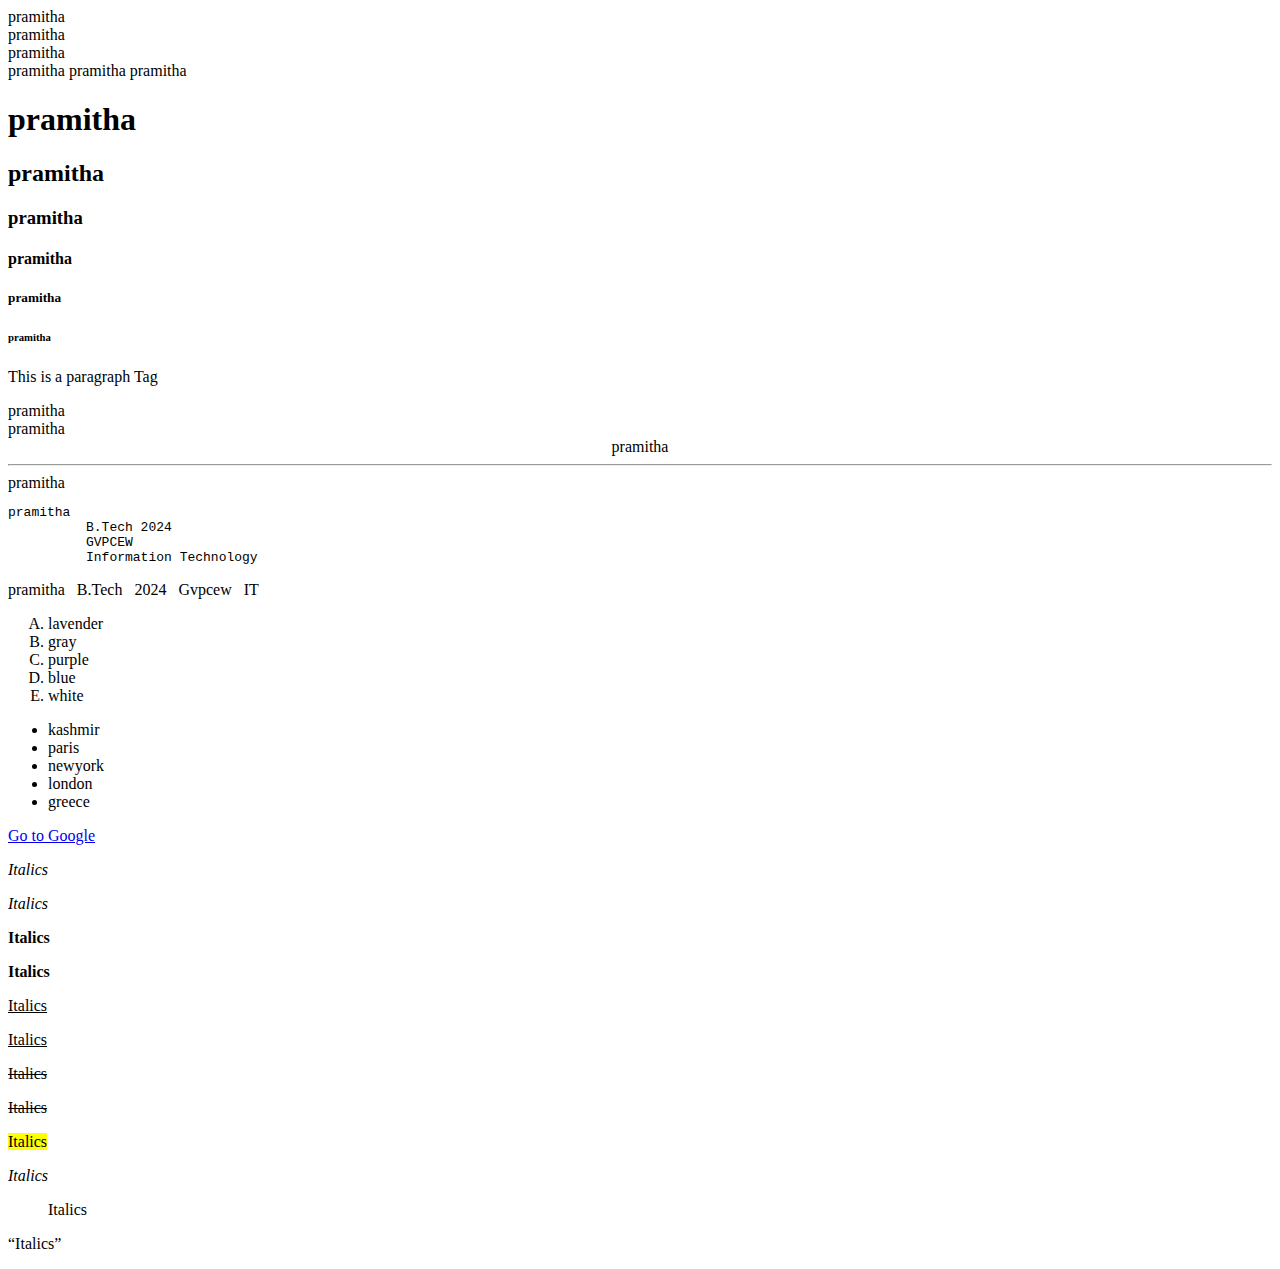
<file: index.html>
<!DOCTYPE html>
<html lang="en">
<head>
    <meta charset="UTF-8">
    <meta name="viewport" content="width=device-width, initial-scale=1.0">
    <title>Document</title>
</head>
<body>
    <!-- Blocl_Elements -->
     <div>pramitha</div>
     <div>pramitha</div>
     <div>pramitha</div>

     <!--Inline_Elements -->
     <span>pramitha</span>
     <span>pramitha</span>
     <span>pramitha</span>

     <!--Heading Tag-->
     <h1>pramitha</h1>
     <h2>pramitha</h2>
     <h3>pramitha</h3>
     <h4>pramitha</h4>
     <h5>pramitha</h5>
     <h6>pramitha</h6>

     <!-- pargrph Tag-->
      <p>This is a paragraph Tag</p>

     <!--line break Tag-->
     <span>pramitha</span><br>
     <span>pramitha</span><br>

     <!--centre Tag-->
     <center>pramitha</center>

     <!--horizontal rule Tag-->
     <hr> pramitha

     <!--preserve Formatting Tag-->
     <pre>pramitha
          B.Tech 2024
          GVPCEW
          Information Technology</pre>

     <!--Non-Breaking Space-->
     <p>pramitha &nbsp; B.Tech &nbsp; 2024 &nbsp; Gvpcew &nbsp; IT</p>

     <!-- list-->
     <!-- ordered list-->
      <ol type="A" >
        <li>lavender</li>
        <li>gray</li>
        <li>purple</li>
        <li>blue</li>
        <li>white</li>
      </ol>

     <!-- unordered list-->
      <ul>
        <li>kashmir</li>
        <li>paris</li>
        <li>newyork</li>
        <li>london</li>
        <li>greece</li>
      </ul>

     <!-- Anchor Tag-->
       <a href="https://www.google.com">Go to Google</a>

     <!--Formatting Tags-->
     <p><em>Italics</em></p>
     <p><i>Italics</i></p>
     <p><strong>Italics</strong></p>
     <p><b>Italics</b></p>
     <p><u>Italics</u></p>
     <p><ins>Italics</ins></p>
     <p><del>Italics</del></p>
     <p><strike>Italics</strike></p>
     <p><mark>Italics</mark></p>
     <p><cite>Italics</cite></p>
     <p><blockquote>Italics</blockquote></p>
     <p><q>Italics</q></p>

       

</body>
</html>
</file>
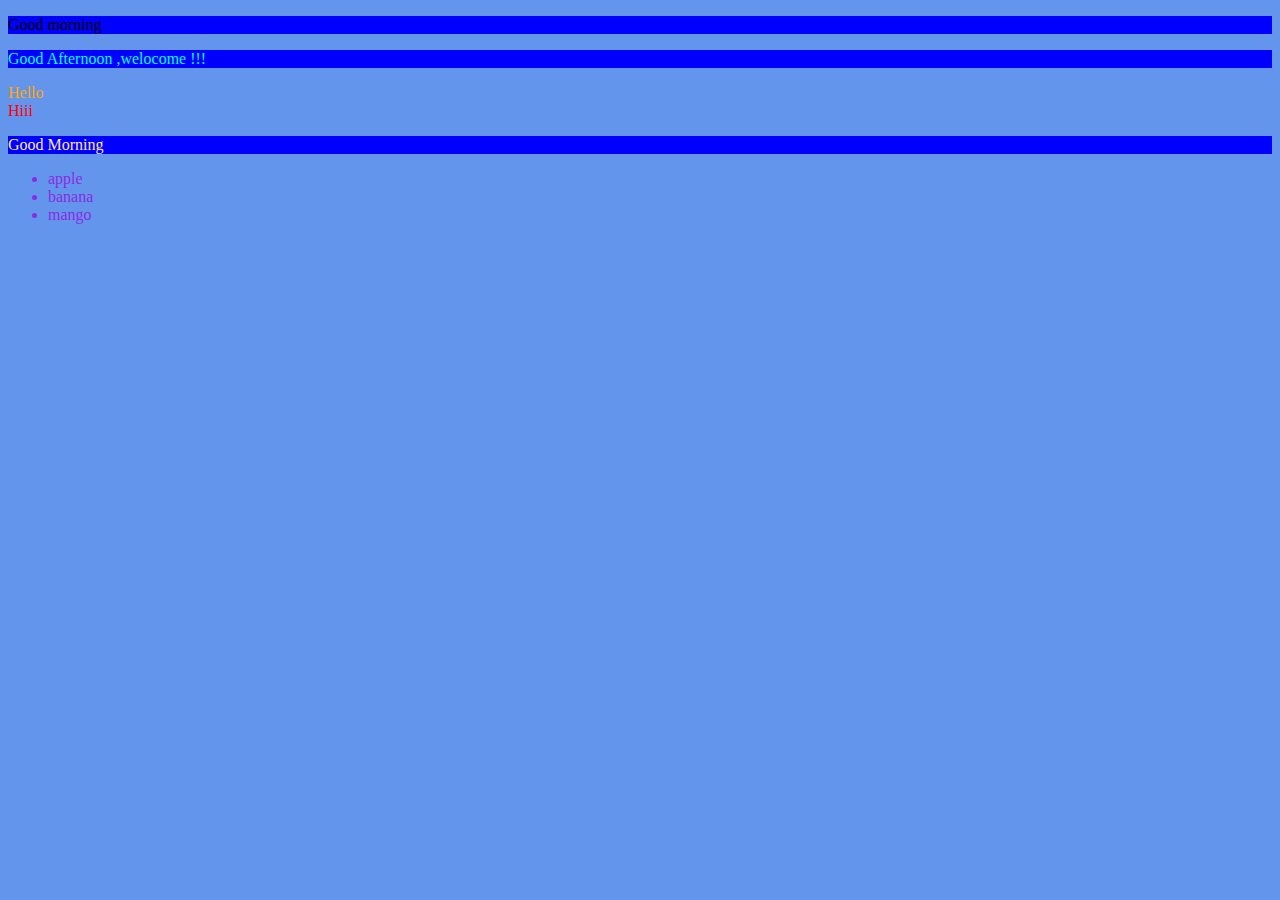
<file: CSS-index.html>
<!DOCTYPE html>
<html lang="en">
<head>
    <meta charset="UTF-8">
    <meta name="viewport" content="width=device-width, initial-scale=1.0">
    <title>Example for css</title>
    <!--Internal css-->
    <style>

    p{
        background-color:blue;
    }

    


    .example{
        color:orange;
    }
    #example{
        color: red;
    }
    *{
        background-color: cornflowerblue;
    }
    div p{
        color:bisque;
    }
    ul>li{
        color:blueviolet;
    }
</style>

</head>
<body>
    <p>Good morning</p>
    <!--Inline css-->
    <p style="color:aqua;">Good Afternoon ,welocome !!!</p>
    <div class="example">Hello</div>
    <div id="example">Hiii</div>
    <div>
        <p>Good Morning</p>
    </div>
    <ul>
        <li>apple</li>
        <li>banana</li>
        <li>mango</li>
    </ul>
    



</body>
</html>
</file>
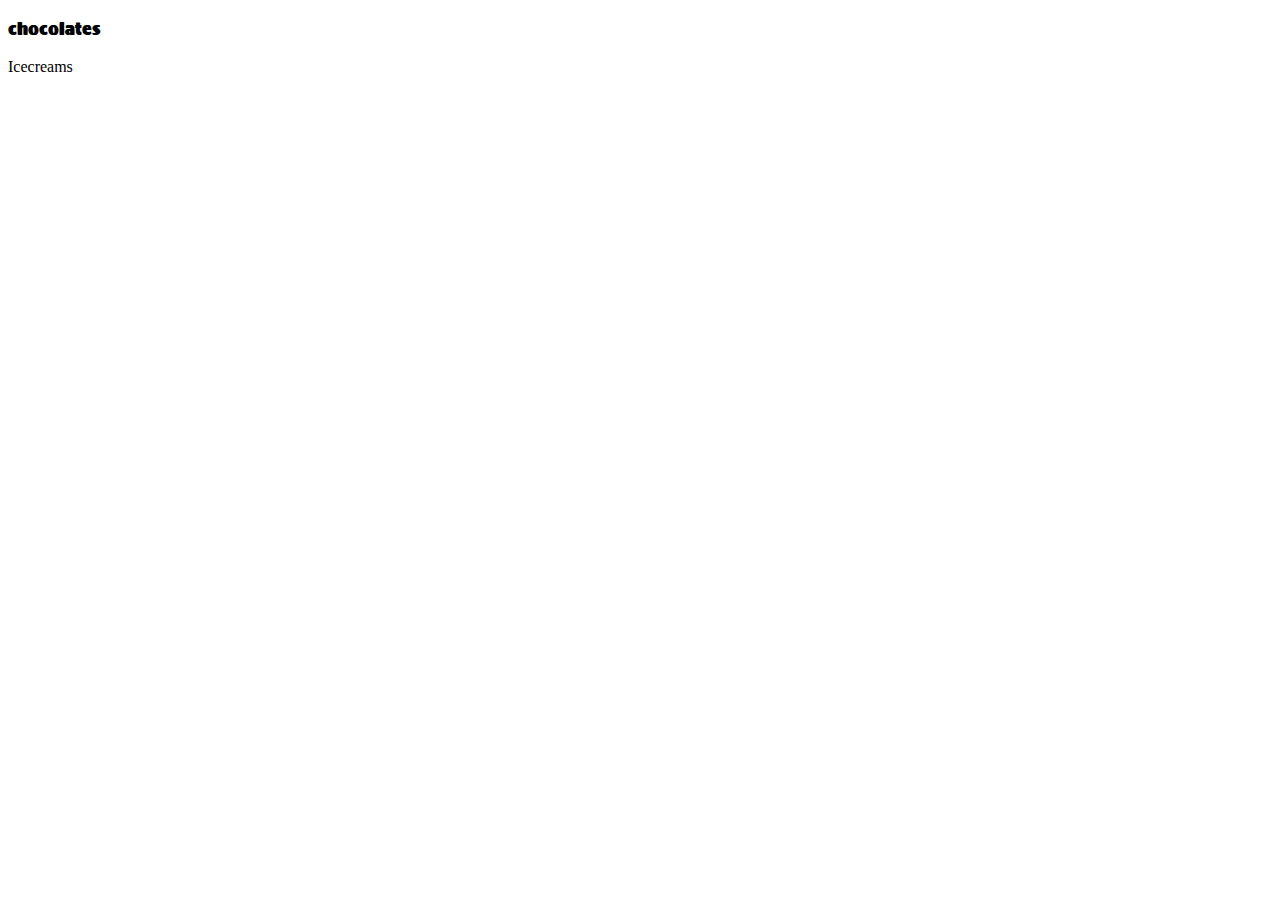
<file: css1.html>
<!DOCTYPE html>
<html lang="en">
<head>
    <meta charset="UTF-8">
    <meta name="viewport" content="width=device-width, initial-scale=1.0">
    <title>Document</title>

    <link rel="preconnect" href="https://fonts.googleapis.com">
    <link rel="preconnect" href="https://fonts.gstatic.com" crossorigin>
    <link href="https://fonts.googleapis.com/css2?family=Shafarik&family=Sigmar&display=swap" rel="stylesheet">

    <style>
        #pramitha{
        font-family: "Sigmar", sans-serif;
        font-weight: 400;
        font-style: normal;
        }
        .pramitha{
        font-family: "Sigmar", sans-serif;
        font-weight: 400;
        font-style: normal;
        }
          
    </style>

</head>
<body>
    <p id="pramitha"> chocolates</p>
    <p .class="pramitha"> Icecreams</p>
</body>
</html>
</file>
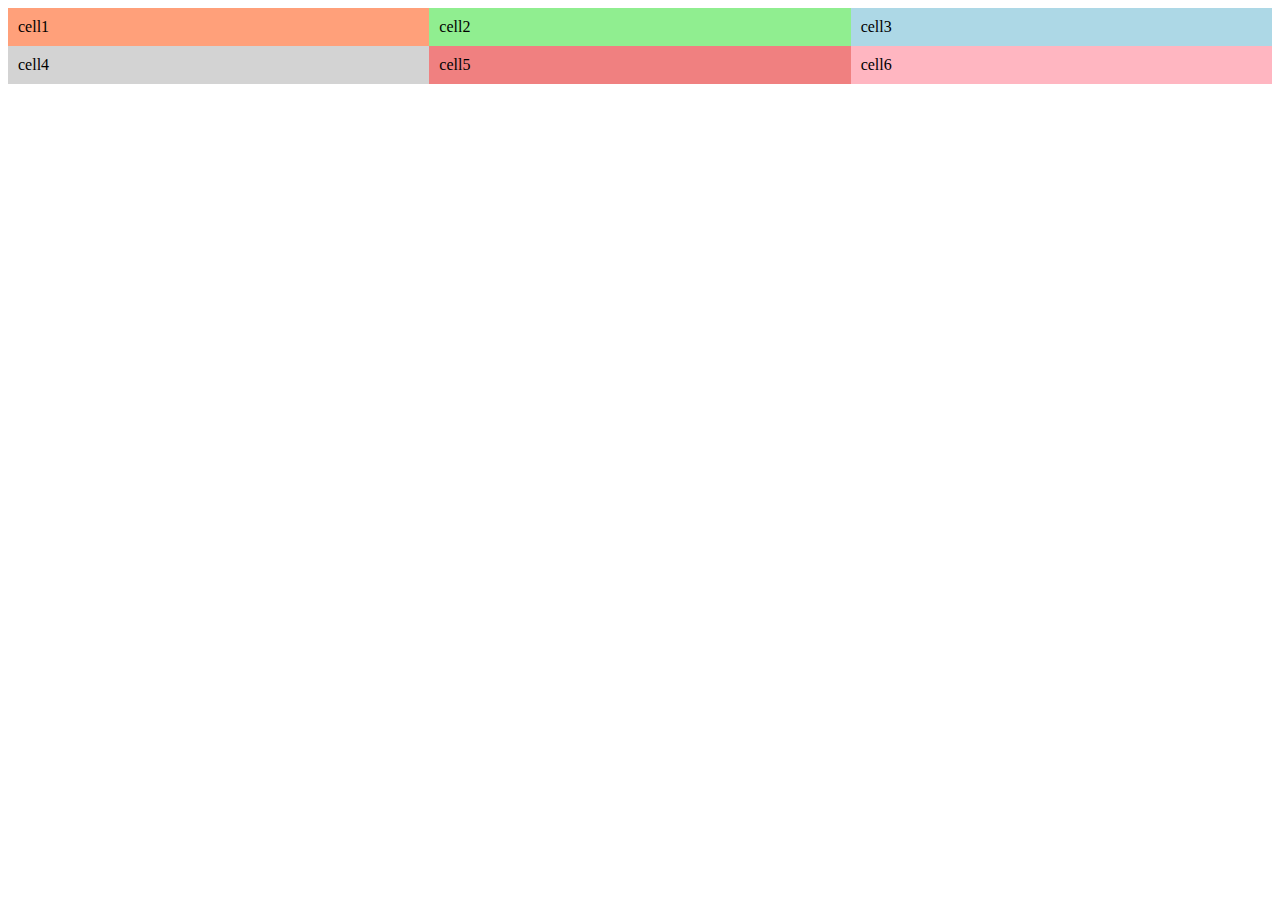
<file: display.html>
<!DOCTYPE html>
<html lang="en">
<head>
    <meta charset="UTF-8">
    <meta name="viewport" content="width=device-width, initial-scale=1.0">
    <title>Document</title>
</head>
<body>
    <div style="display: table;width: 100%; background-color: lightblue;">
        <div style="display: table-row">
            <div style="display: table-cell; padding: 10px; background-color: lightsalmon;">cell1</div>
            <div style="display: table-cell; padding: 10px; background-color: lightgreen;">cell2</div>
            <div style="display: table-cell; padding: 10px; background-color: lightblue;">cell3</div>
        </div>
        <div style="display: table-row;">
            <div style="display: table-cell; padding: 10px; background-color: lightgrey;">cell4</div>
            <div style="display: table-cell; padding: 10px; background-color: lightcoral;">cell5</div>
            <div style="display: table-cell; padding: 10px; background-color: lightpink;">cell6</div>
        </div>
    </div>
</body>
</html>
</file>
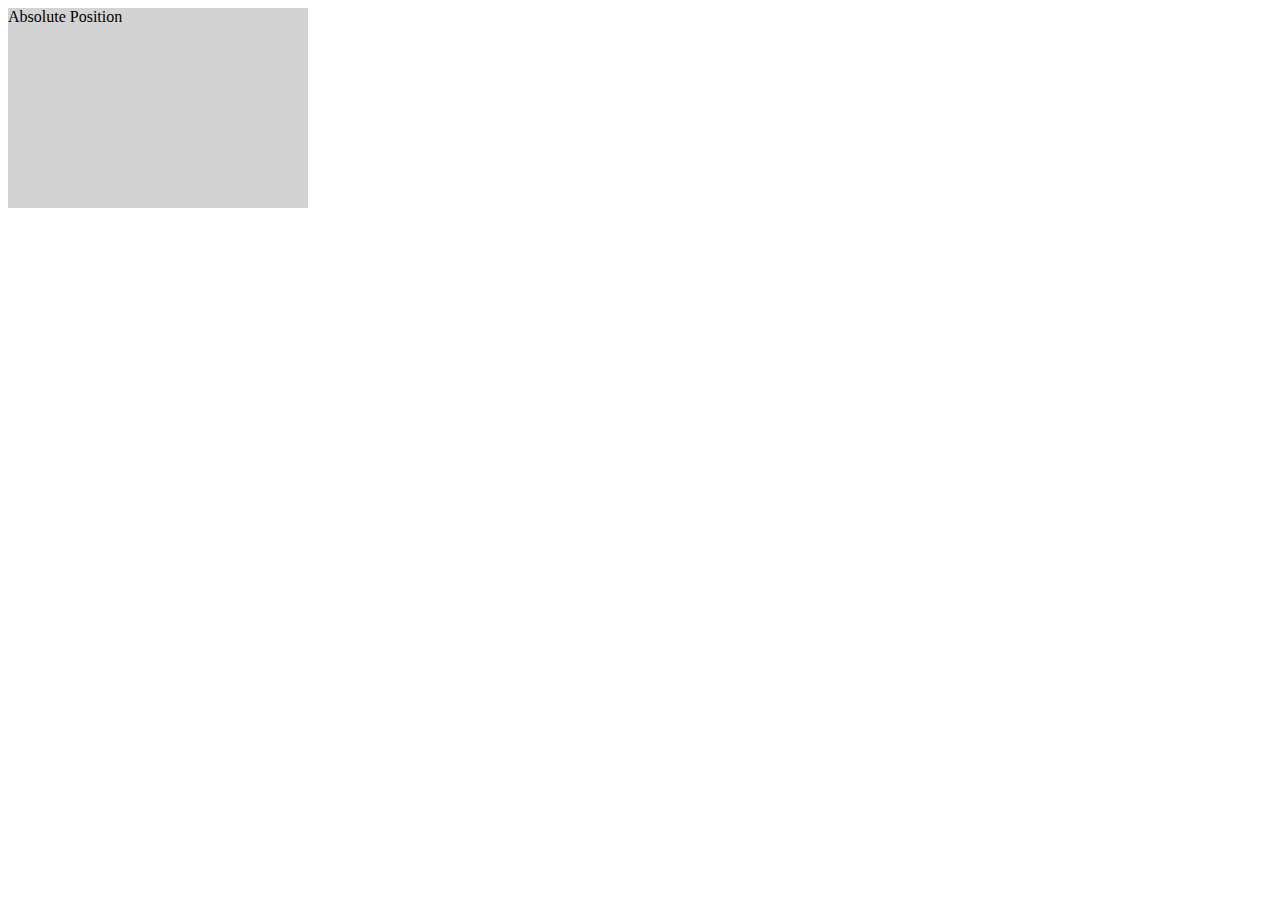
<file: position-absolute.html>
<!DOCTYPE html>
<html lang="en">
<head>
    <meta charset="UTF-8">
    <meta name="viewport" content="width=device-width, initial-scale=1.0">
    <title>Document</title>
  <style>
    .parent{
     position: relative;
     width: 300px;
     height: 200px;
     background-color: lightgrey;
    }
    .box{
        position: absolute;
        top: 10px;
        right: 10px;
        background-color: lightskyblue;
        padding: 10px;
    }
  </style>
</head>
<body>
    <div class="parent">
    <div>Absolute Position</div>
    </div>
</body>
</html>
</file>
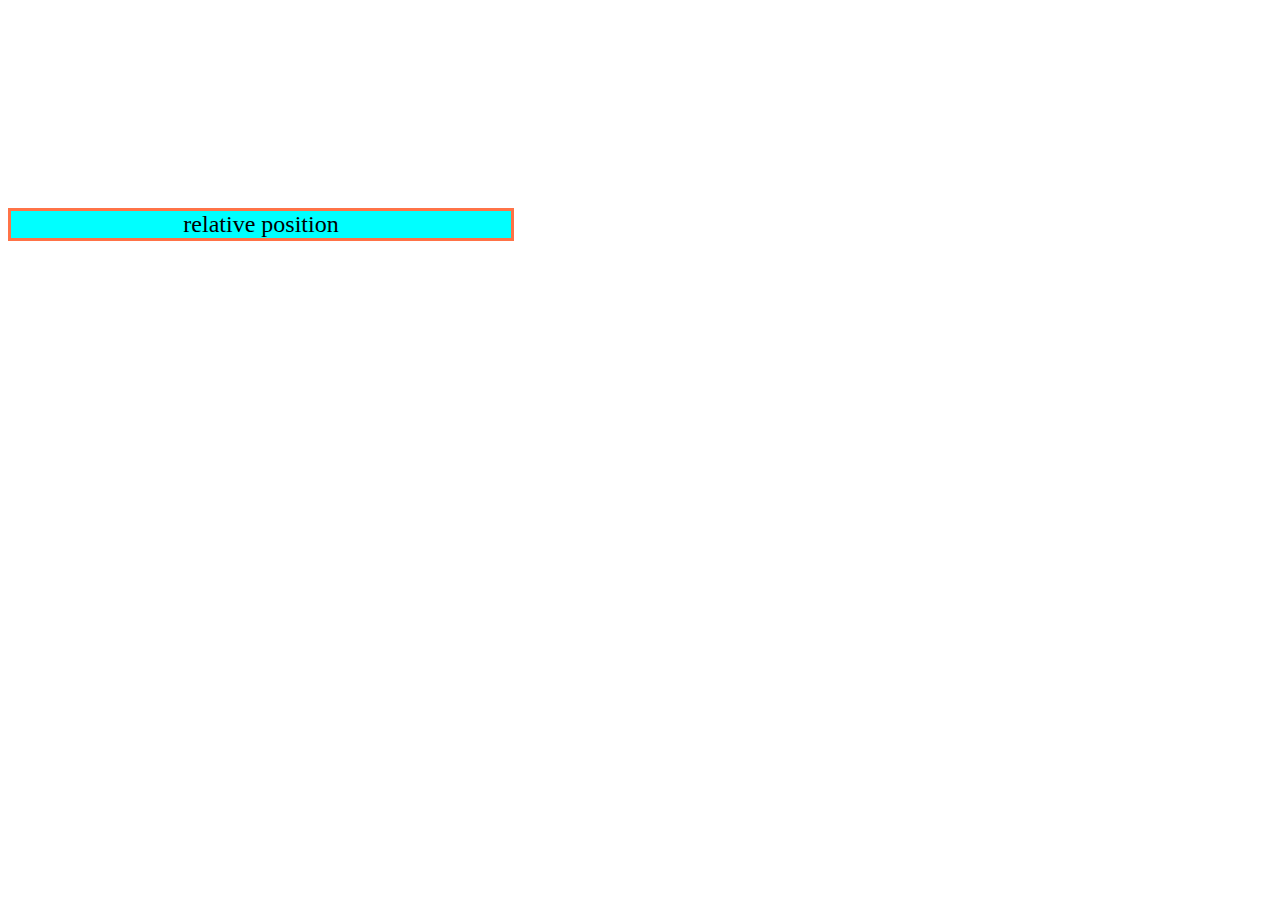
<file: position-relative.html>
<!DOCTYPE html>
<html lang="en">
<head>
    <meta charset="UTF-8">
    <meta name="viewport" content="width=device-width, initial-scale=1.0">
    <title>Document</title>
    <style>
        div{
            position: relative;
            width: 500px;
            background-color:aqua;
            border: solid 3px #ff7347;
            font-size: 24px;
            text-align: center;
            top: 200px;
        }
    </style>
</head>
<body>
    <div class="box">relative position</div>
    </div>
</body>
</html>
</file>
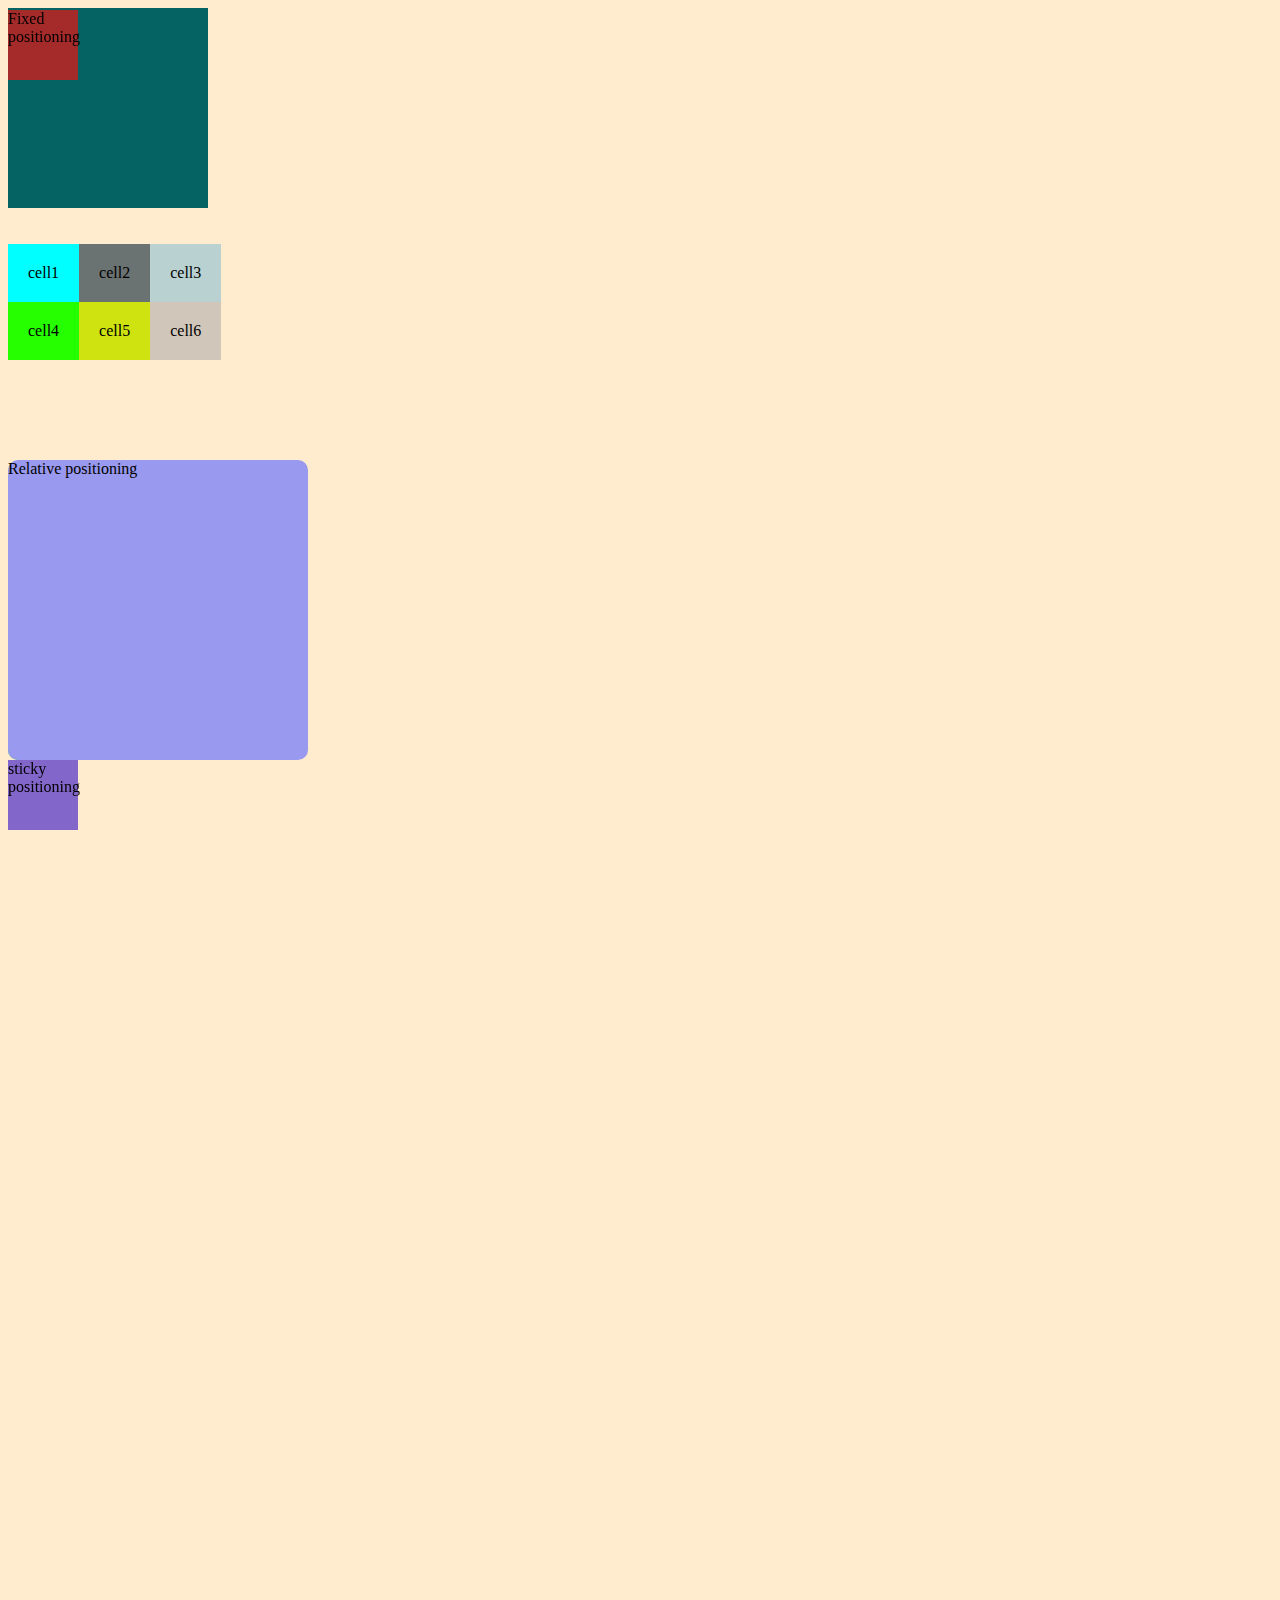
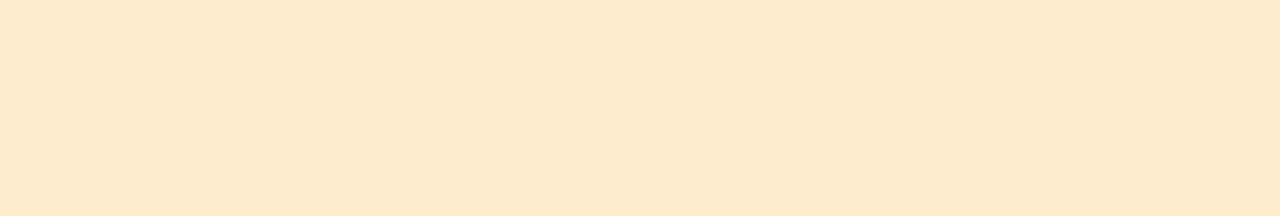
<file: positions.html>
<!DOCTYPE html>
<html lang="en">
<head>
    <meta charset="UTF-8">
    <meta name="viewport" content="width=device-width, initial-scale=1.0">
    <title>Document</title>
    <style>
        body{
            height: 200vh;
            background-color: blanchedalmond;
        }
        .boxdetails{
            width: 200px;
            height: 200px;
            background-color: rgb(6, 99, 99);
            position: relative;
            animation-name: box;
            animation-duration:2s;
            animation-iteration-count: infinite;
        }
        @keyframes box{
            0%{left: 0;}
            50%{left: 200px; transform: rotate(180deg);}
            100%{left:0}
        }
        .abc{
            width: 300px;
            height: 300px;
            background-color: rgb(153, 153, 239);
            border-radius:10px;
            position: relative;
            top:100px;
            /* bottom:100px; right:100px; left:100px*/
        }
        .parent{
            width: 100px;
            height: 100px;
            background-color: rgb(29, 218, 92);
            border-radius:10px;
        }
        .box{
            width: 70px;
            height: 70px;
            position:fixed;
            top: 10px;
            background-color: brown;
        }
        .stickypostion{
            width: 70px;
            height: 70px;
            position:sticky;
            top: 50px;
            background-color: rgb(130, 102, 201);
        }
    </style>
</head>
<body>
    <div class="boxdetails"></div>
    <!-- Display:table -->
     <br><br><div style="display:table; width: 100px; height: 100px; background-color:pink" >
        <div style="display: table-row;">
            <div style="display: table-cell; padding:20px; background-color:aqua">cell1</div>
            <div style="display: table-cell; padding:20px; background-color:rgb(106, 114, 114)">cell2</div>
            <div style="display: table-cell; padding:20px; background-color:rgb(186, 209, 209)">cell3</div>
        </div>
        <div style="display: table-row;">
            <div style="display: table-cell; padding:20px; background-color:rgb(38, 255, 0)">cell4</div>
            <div style="display: table-cell; padding:20px; background-color:rgb(206, 227, 16)">cell5</div>
            <div style="display: table-cell; padding:20px; background-color:rgb(209, 198, 186)">cell6</div>
        </div>
     </div>
     <!-- position : relative -->
     <div class="abc">Relative positioning</div>
     <!-- Position : absolute -->
      <div class="parent">
        <div>Absolute positioning</div>
      </div>
      <!-- Position : fixed -->
      <div class="box">Fixed positioning</div>
      <!-- Postion : sticky -->
       <div class="stickypostion">sticky positioning</div>
</body>
</html>
</file>
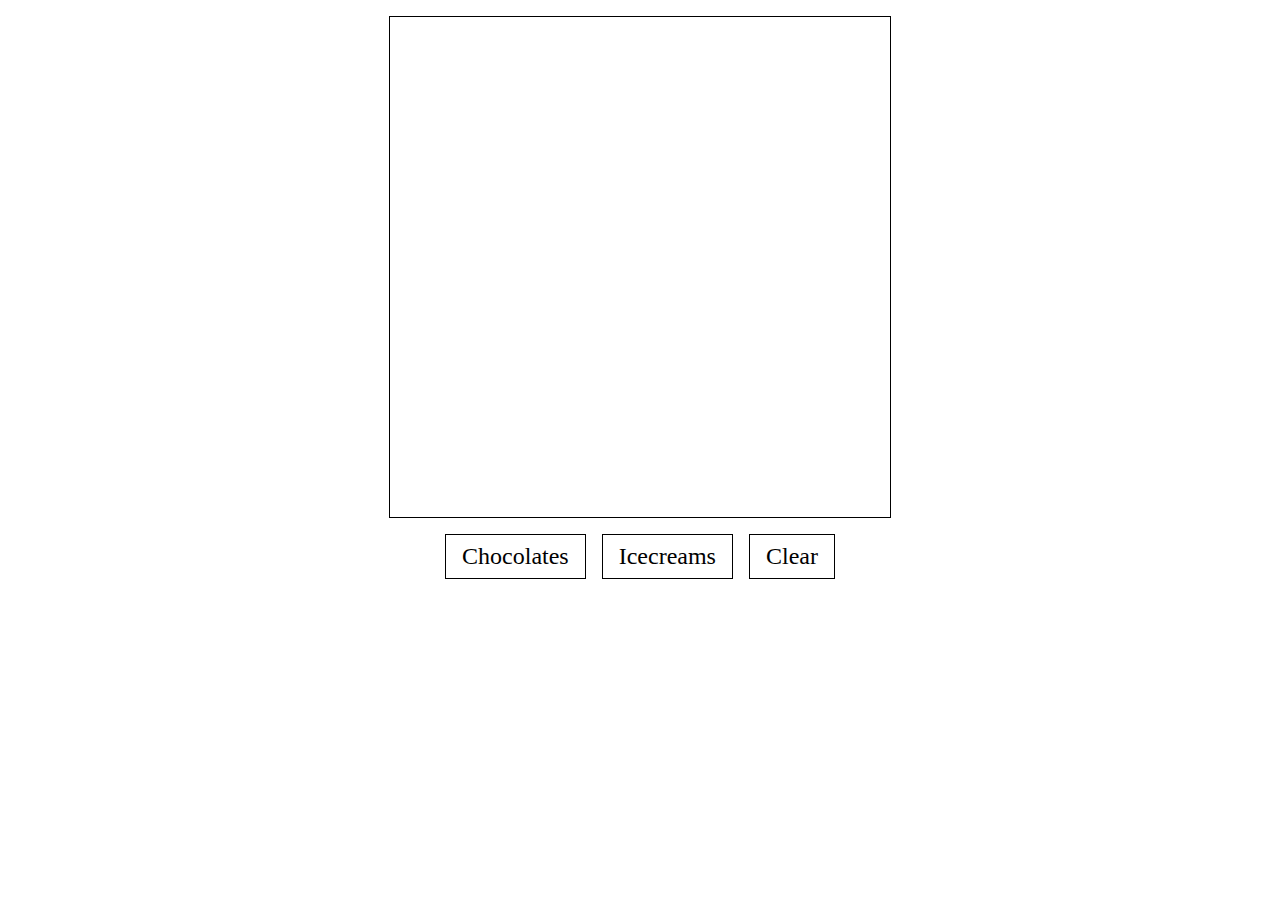
<file: javascript/paint.html>
<!DOCTYPE html>
<html lang="en">
  <head>
    <meta charset="UTF-8" />
    <meta http-equiv="X-UA-Compatible" content="IE=edge" />
    <meta name="viewport" content="width=device-width, initial-scale=1.0" />
    <title>Canvas POC</title>
    <script
      src="https://cdn.socket.io/4.4.1/socket.io.min.js"
      integrity="sha384-fKnu0iswBIqkjxrhQCTZ7qlLHOFEgNkRmK2vaO/LbTZSXdJfAu6ewRBdwHPhBo/H"
      crossorigin="anonymous"
    ></script>
    <script src="script.js" defer></script>
        <style>
            body {
    margin: 0;
    padding: 0;
    }

    * {
    box-sizing: border-box;
    }

    .canvas-container {
    display: flex;
    flex-direction: column;
    align-items: center;
    }

    #drawing-area {
    border: 1px solid black;
    margin: 1rem 0;
    }

    .canvas-container__tools {
    display: flex;
    justify-content: center;
    align-items: center;
    }

    .tool {
    cursor: pointer;
    border: 1px solid black;
    padding: 0.5rem 1rem;
    font-size: 1.5rem;
    margin: 0 0.5rem;
    }
    
        </style>
  </head>
  <body>
    <div class="canvas-container">
      <canvas id="drawing-area" height="500" width="500"></canvas>
      <div class="canvas-container__tools">
        <div class="tool Chocolates" onclick="selectPen()">Chocolates</div>
        <div class="tool Icecreams" onclick="toggleEraser()">Icecreams</div>
        <div class="tool clear" onclick="clearCanvas()">Clear</div>
      </div>
    </div>
  </body>
</html>
</file>
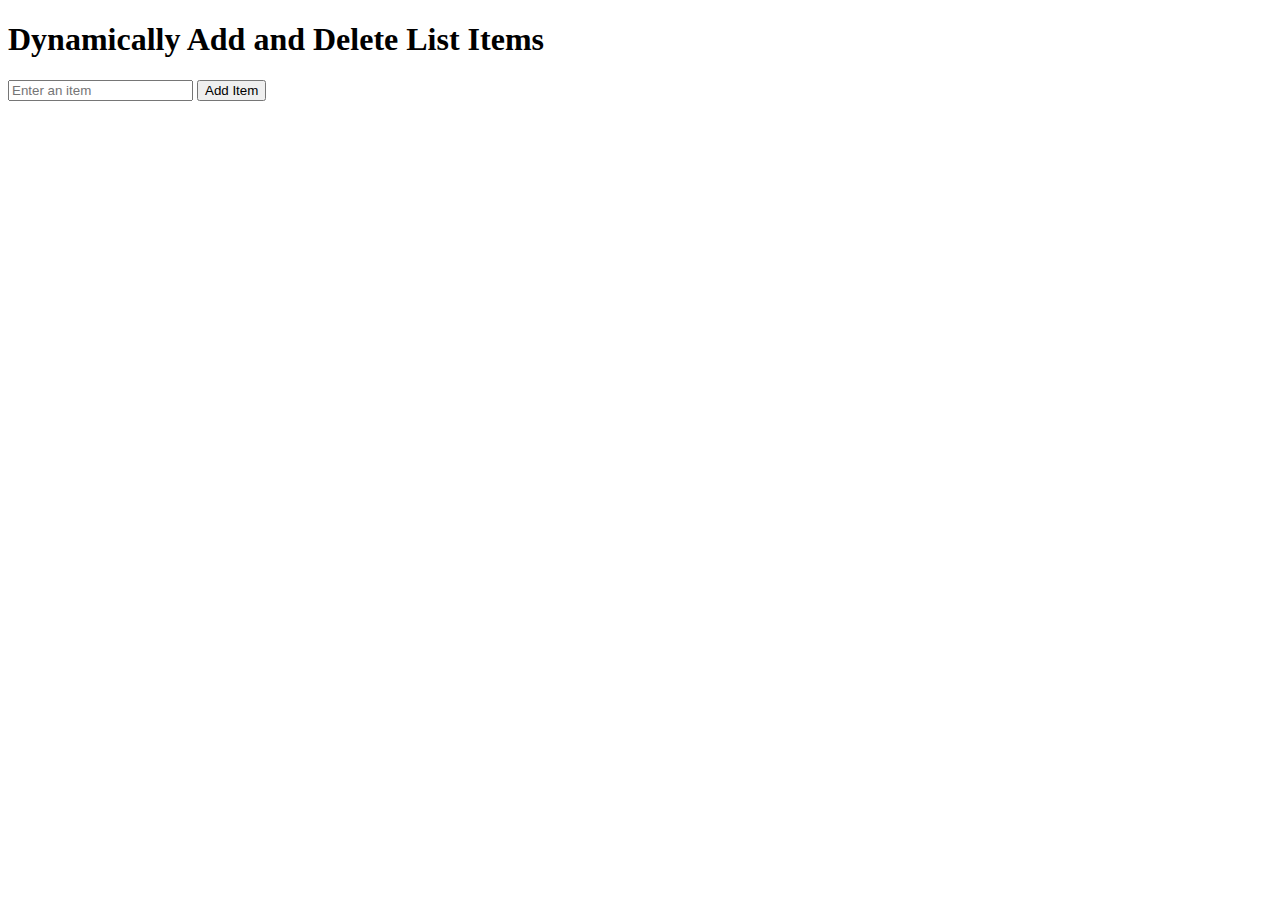
<file: javascript/todo.html>
<!DOCTYPE html>
<html lang="en">
<head>
    <meta charset="UTF-8">
    <meta name="viewport" content="width=device-width, initial-scale=1.0">
    <title>Document</title>
</head>
<body>
    <h1>Dynamically Add and Delete List Items</h1>
    <input type="text" id="itemput" placeholder="Enter an item"/>
    <button id="addItemButton">Add Item</button>
    <button id="saveItemButton" style="display: none;">Save</button>
    <ul id="ulelement"></ul>
    <script>
        let inputElement = document.getElementById("itemput");
        let addButton = document.getElementById("addItemButton");
        let saveButton = document.getElementById("saveItemButton");
        let ulElement = document.getElementById("ulelement");
        let editingElement = null; 

        addButton.addEventListener("click", () => {
            if (inputElement.value !== "") {
                let liElement = document.createElement("li");
                liElement.textContent = inputElement.value;
                ulElement.appendChild(liElement);
                inputElement.value = "";

                let deleteItem = document.createElement("button");
                deleteItem.textContent = "Delete";
                liElement.appendChild(deleteItem);
                deleteItem.addEventListener("click", () => {
                    liElement.remove();
                });

                let editItem = document.createElement("button");
                editItem.textContent = "Edit";
                liElement.appendChild(editItem);
                editItem.addEventListener("click", () => {
                    inputElement.value = liElement.firstChild.textContent; // Get text content directly
                    editingElement = liElement;
                    addButton.style.display = "none";
                    saveButton.style.display = "inline";
                });
            }
        });

        saveButton.addEventListener("click", () => {
            if (editingElement) {
                editingElement.firstChild.textContent = inputElement.value; // Update text content
                inputElement.value = "";
                editingElement = null;
                addButton.style.display = "inline";
                saveButton.style.display = "none";
            }
        });
    </script>
</body>
</html>
</file>
